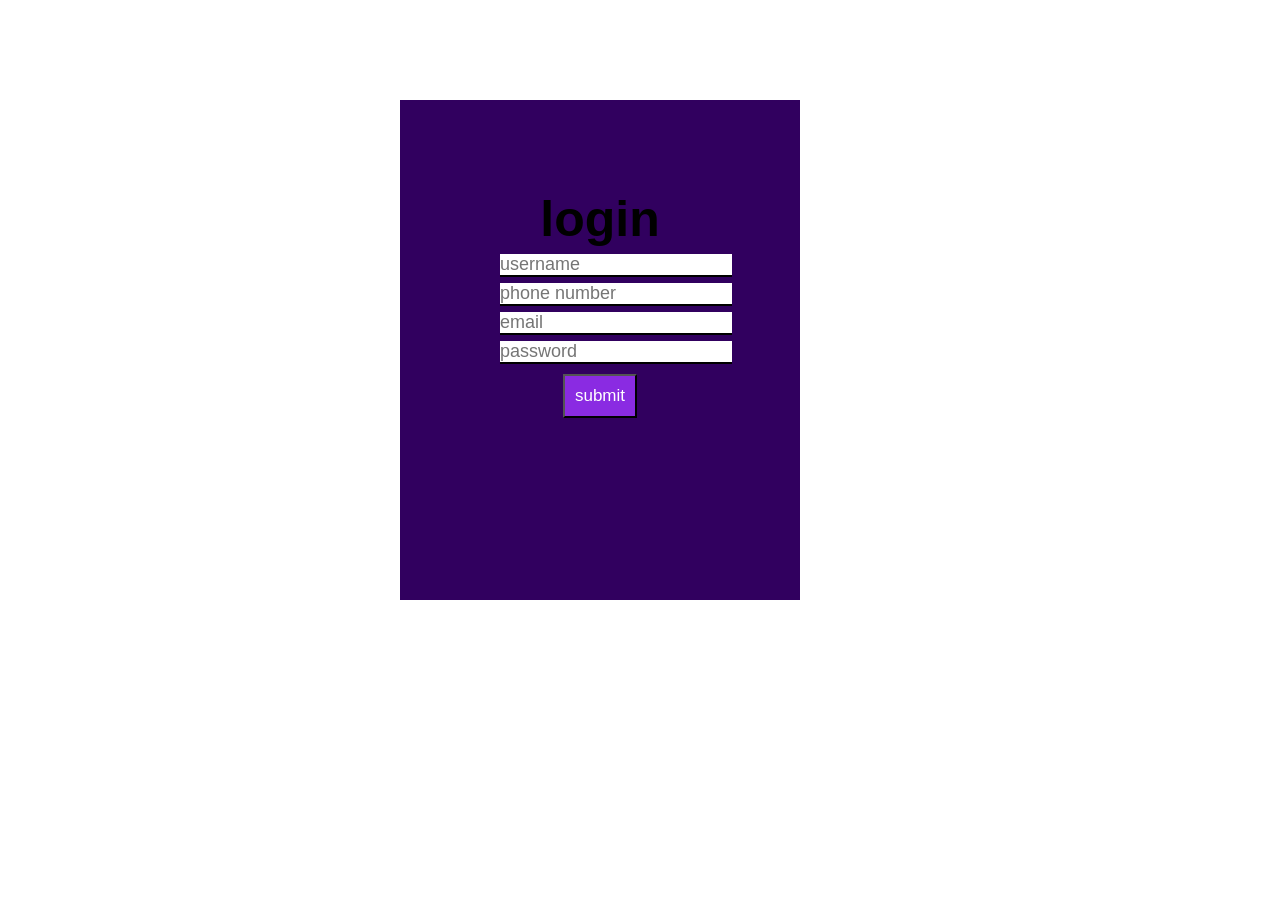
<file: form/tinder.html>
<!DOCTYPE html>
<html lang="en">
<head>
    <meta charset="UTF-8">
    <meta name="viewport" content="width=device-width, initial-scale=1.0">
    <title>login form</title>
    <link rel="stylesheet" href="tinder.css">
</head>
<body>
    <div class="main">
        <div class="main1">
            <form action="">
                <div id="login">
                   <h1>login</h1>
                   <input   id="text"  type="text" placeholder="username">
                   <input type="number" id="number" placeholder="phone number"  maxlength="10">
                   <input type="email" id="email" placeholder="email">
                   <input type="password" id="password" placeholder="password" >

                   <button id="btn">submit</button>
                </div>
                
            </form>
        </div>
    </div>
    <script src="tindder.js"></script>
</body>
</html>
</file>
<file: form/tinder.css>
*{
    margin: 0;
    padding: 0;
    box-sizing: border-box;
    font-family: 'Segoe UI', Tahoma, Geneva, Verdana, sans-serif;
}

.main{
    display: flex;
    justify-content: center;
    width: 400px;
    height: 500px;
    margin: 100px 500px 0px 400px;

    background-color: rgb(49, 0, 95);
}
.main1{
    width: 300px;
    height: 400px;
    padding: 50px;
    margin-top: 40px;
}
#login{
    text-align: center;
  
}
#login h1{
   font-size: 50px;
    font-weight: 700;
}
#login input{
    border: none;
    border-bottom: 2px solid black;
    font-size: 18px;
    gap: 50px;
    margin-top: 6px;
}
button{
    text-align: center;
    padding: 10px;
    background-color: blueviolet;
    color: white;
    margin-top: 10px;
    font-size: 17px;
}
</file>
